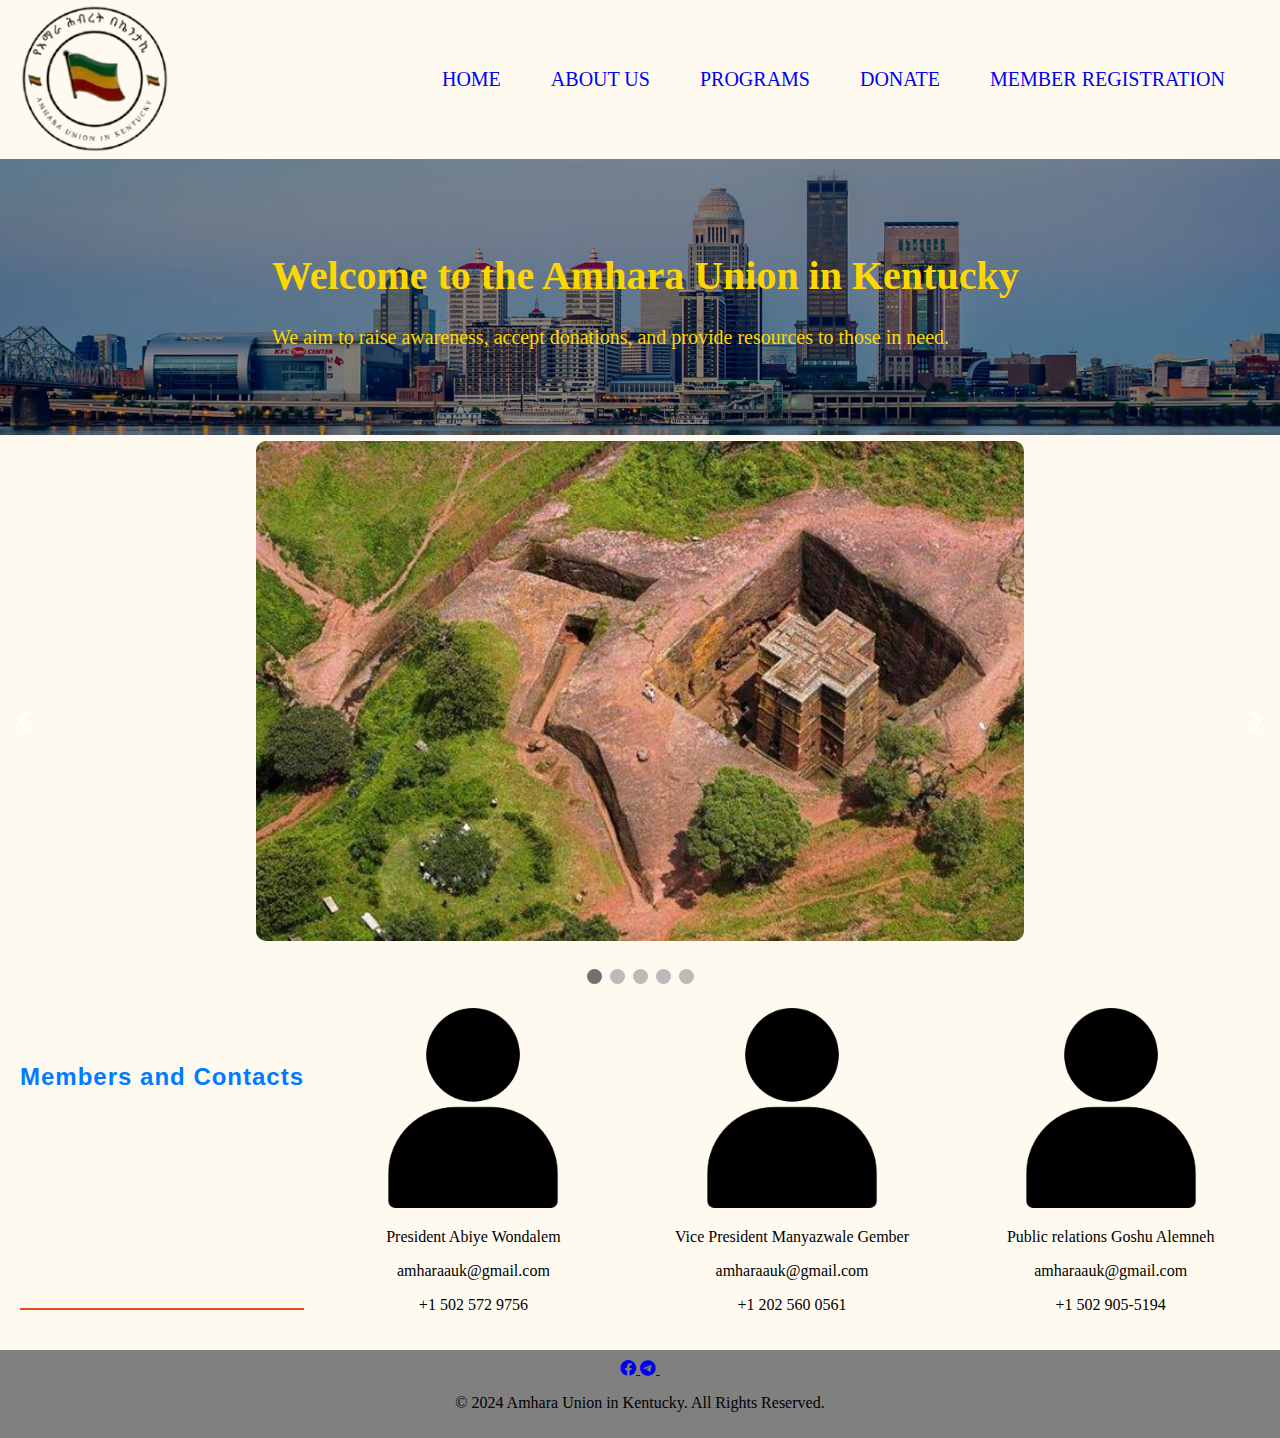
<file: index.html>
<!DOCTYPE html>
<html lang="en">
<head>
    <meta charset="UTF-8">
    <meta name="viewport" content="width=device-width, initial-scale=1.0">
    <link rel="stylesheet" href="https://cdnjs.cloudflare.com/ajax/libs/font-awesome/6.0.0-beta3/css/all.min.css">
    <title>Amhara Union in Kentucky</title>
    <link rel="stylesheet" href="styles.css">
</head>
<body>
<div class="header-container">
    <div class="logo-container">
        <img src="logo.png" alt="Logo" class="logo">
    </div>
    <header class="main-header">
        <nav>
            <ul class="nav-list">
                <li><a href="index.html">Home</a></li>
                <li><a href="about.html">About Us</a></li>
                <li><a href="program.html">Programs</a></li>
                <li><a href="donate.html">Donate</a></li>
                <li><a href="member_registration.html">Member Registration</a></li>
            </ul>
        </nav>
    </header>
</div>

<section id="home">
    <div class="container">
        <h1>Welcome to the Amhara Union in Kentucky</h1>
        <p>We aim to raise awareness, accept donations, and provide resources to those in need.</p>
    </div>
</section>

<!-- Picture Gallery Slideshow -->
<div class="slideshow-container">
    <div class="slide fade">
        <img src="image1.jpg" style="width:100%">
    </div>
    <div class="slide fade">
        <img src="image2.jpg" style="width:100%">
    </div>
    <div class="slide fade">
        <img src="image3.jpg" style="width:100%">
    </div>
    <div class="slide fade">
        <img src="image5.jpg" style="width:100%">
    </div>
    <div class="slide fade">
        <img src="image12.jpeg" style="width:100%">
    </div>
    <!-- Add more slides as needed -->
    <a class="prev" onclick="plusSlides(-1)">&#10094;</a>
    <a class="next" onclick="plusSlides(1)">&#10095;</a>
</div>
<br>
<div style="text-align:center">
    <span class="dot" onclick="currentSlide(1)"></span>
    <span class="dot" onclick="currentSlide(2)"></span>
    <span class="dot" onclick="currentSlide(3)"></span>
    <span class="dot" onclick="currentSlide(4)"></span>
    <span class="dot" onclick="currentSlide(5)"></span>
    <!-- Add dots for each slide -->
</div>

<section class="members">
    <h6>Members and Contacts</h6>
    <div class="member">
        <img src="user.png" alt="Member 1">
        <div class="member-info">
            <p class="member-name"> President Abiye Wondalem </p>
            <p class="member-email">amharaauk@gmail.com</p>
            <p class="member-phone">+1 502 572 9756</p>
        </div>
    </div>
    <div class="member">
        <img src="user.png" alt="Member 2">
        <div class="member-info">
            <p class="member-name"> Vice President Manyazwale Gember </p>
            <p class="member-email">amharaauk@gmail.com</p>
            <p class="member-phone">+1 202 560 0561</p>
        </div>
    </div>
    <div class="member">
        <img src="user.png" alt="Member 3">
        <div class="member-info">
            <p class="member-name"> Public relations Goshu Alemneh</p>
            <p class="member-email">amharaauk@gmail.com</p>
            <p class="member-phone">+1 502 905-5194</p>
        </div>
    </div>
</section>

<footer>
    <div class="social-media-icons">
        <a href="https://www.facebook.com" target="_blank">
            <i class="fa-brands fa-facebook"></i>
        </a>
        <a href="https://telegram.org" target="_blank">
            <i class="fa-brands fa-telegram"></i>
        </a>
        <a href="https://twitter.com" target="_blank">
            <i class="fa-brands fa-x-twitter"></i>
        </a>
    </div>
    <p>&copy; 2024 Amhara Union in Kentucky. All Rights Reserved.</p>
</footer>



<script>
    let slideIndex = 5;
    showSlides();

    function showSlides() {
      let i;
      let slides = document.getElementsByClassName("slide");
      let dots = document.getElementsByClassName("dot");
      for (i = 0; i < slides.length; i++) {
        slides[i].style.display = "none";
      }
      slideIndex++;
      if (slideIndex > slides.length) {slideIndex = 1}
      for (i = 0; i < dots.length; i++) {
        dots[i].className = dots[i].className.replace(" active", "");
      }
      slides[slideIndex-1].style.display = "block";
      dots[slideIndex-1].className += " active";
      setTimeout(showSlides, 20000); // Change image every 2 seconds
    }

    function plusSlides(n) {
      slideIndex += n - 1;
      showSlides();
    }

    function currentSlide(n) {
      slideIndex = n - 1;
      showSlides();
    }
</script>
</body>
</html>
</file>
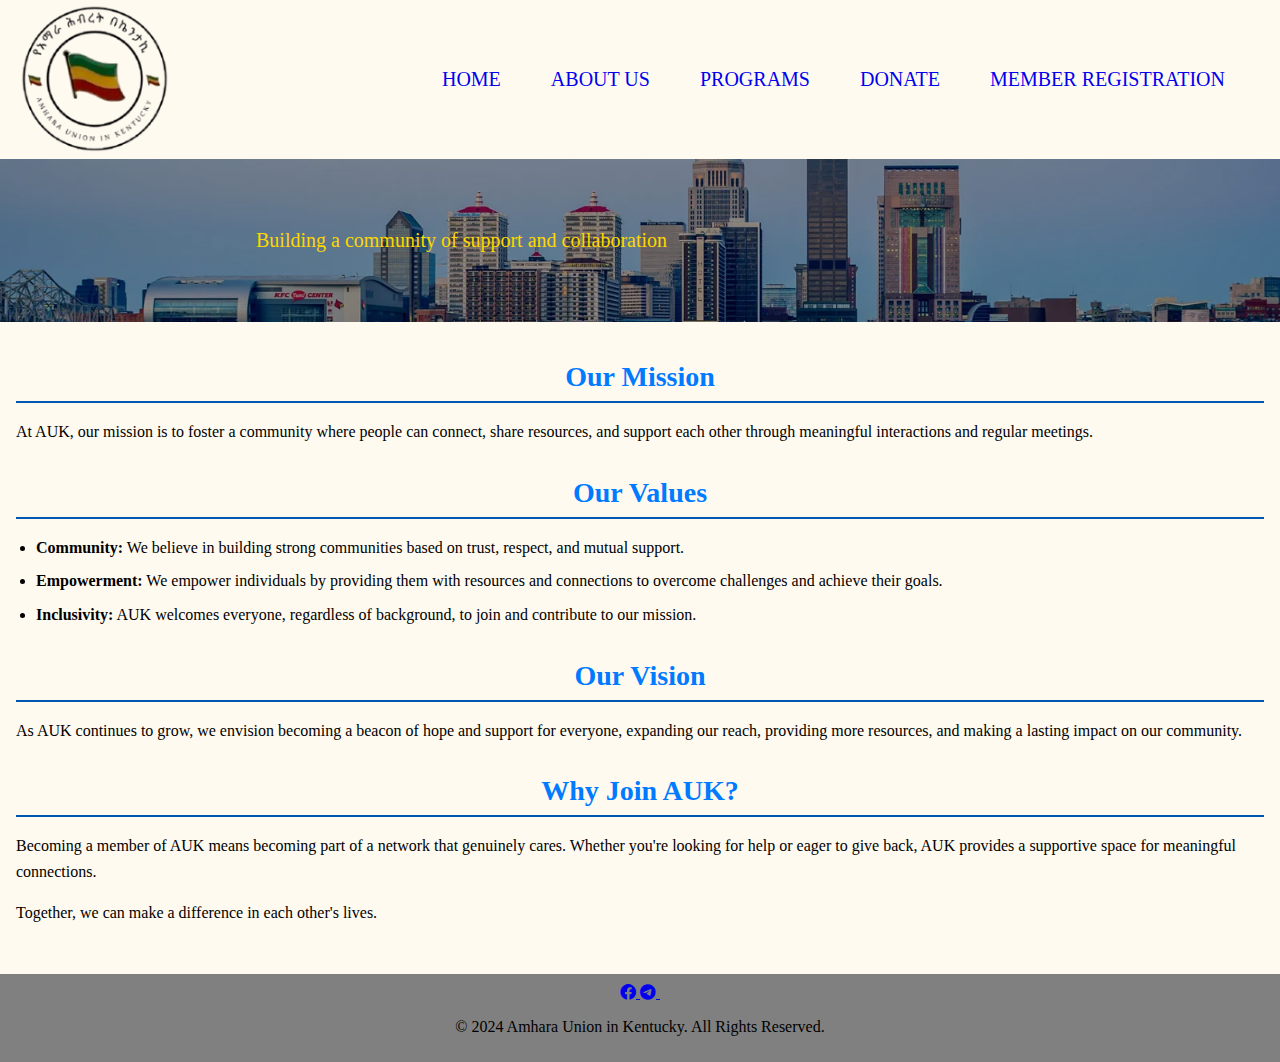
<file: about.html>
<!DOCTYPE html>
<html lang="en">
<head>
    <meta charset="UTF-8">
    <meta name="viewport" content="width=device-width, initial-scale=1.0">
    <link rel="stylesheet" href="https://cdnjs.cloudflare.com/ajax/libs/font-awesome/6.0.0-beta3/css/all.min.css">
    <title>About Us - Amhara Union in Kentucky </title>
    <link rel="stylesheet" href="styles.css">
</head>
<body>
<div class="header-container">
    <div class="logo-container">
        <img src="logo.png" alt="AUK Logo" class="logo">
    </div>
    <header class="main-header">
        <nav>
            <ul class="nav-list">
                <li><a href="index.html">Home</a></li>
                <li><a href="about.html">About Us</a></li>
                <li><a href="program.html">Programs</a></li>
                <li><a href="donate.html">Donate</a></li>
                <li><a href="member_registration.html">Member Registration</a></li>

            </ul>
        </nav>
    </header>
</div>

<section id="home">
    <div class="responsive-bg">

        <p>Building a community of support and collaboration</p>
    </div>
</section>

<div class="container">
    <section id="mission" class="section">
        <h2>Our Mission</h2>
        <p>At AUK, our mission is to foster a community where people can connect, share resources, and support each other through meaningful interactions and regular meetings.</p>
    </section>
    <section id="values" class="section">
        <h2>Our Values</h2>
        <ul>
            <li><strong>Community:</strong> We believe in building strong communities based on trust, respect, and mutual support.</li>
            <li><strong>Empowerment:</strong> We empower individuals by providing them with resources and connections to overcome challenges and achieve their goals.</li>
            <li><strong>Inclusivity:</strong> AUK welcomes everyone, regardless of background, to join and contribute to our mission.</li>
        </ul>
    </section>
    <section id="vision" class="section">
        <h2>Our Vision</h2>
        <p>As AUK continues to grow, we envision becoming a beacon of hope and support for everyone, expanding our reach, providing more resources, and making a lasting impact on our community.</p>
    </section>
    <section id="join" class="section">
        <h2>Why Join AUK?</h2>
        <p>Becoming a member of AUK means becoming part of a network that genuinely cares. Whether you're looking for help or eager to give back, AUK provides a supportive space for meaningful connections.</p>
        <p>Together, we can make a difference in each other's lives.</p>
    </section>
</div>

<footer>
    <div class="social-media-icons">
        <a href="https://www.facebook.com" target="_blank">
            <i class="fa-brands fa-facebook"></i>
        </a>
        <a href="https://telegram.org" target="_blank">
            <i class="fa-brands fa-telegram"></i>
        </a>
        <a href="https://twitter.com" target="_blank">
            <i class="fa-brands fa-x-twitter"></i>
        </a>
    </div>
    <p>&copy; 2024 Amhara Union in Kentucky. All Rights Reserved.</p>
</footer>


</body>
</html>
</file>
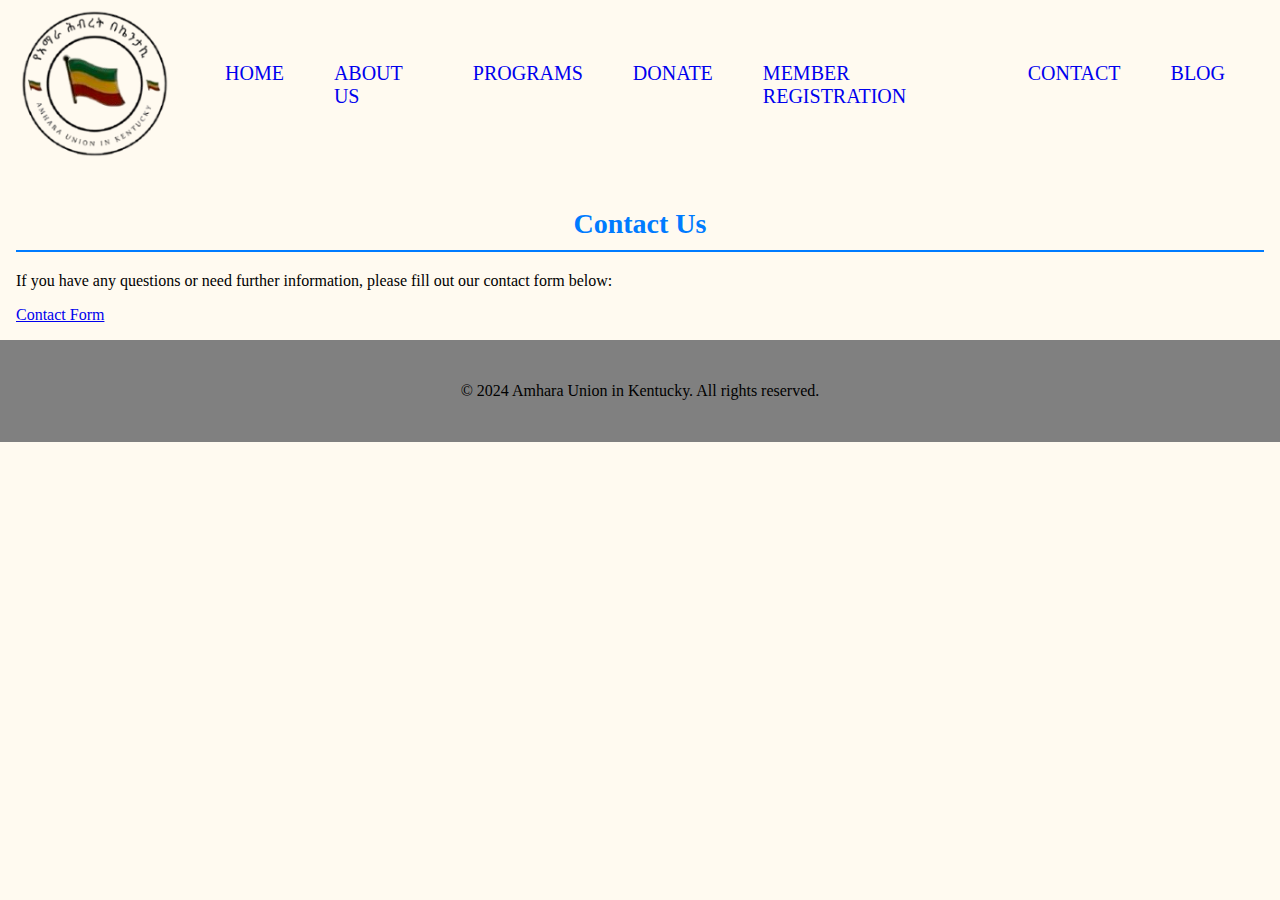
<file: contact.html>
<!DOCTYPE html>
<html lang="en">
<head>
    <meta charset="UTF-8">
    <meta name="viewport" content="width=device-width, initial-scale=1.0">
    <title>Contact Us - Amhara Union in Kentucky</title>
    <link rel="stylesheet" href="styles.css">
</head>
<body>
<div class="header-container">
    <div class="logo-container">
        <img src="logo.png" alt="Logo" class="logo">
    </div>
    <header class="main-header">
        <nav>
            <ul class="nav-list">
                <li><a href="index.html">Home</a></li>
                <li><a href="index.html#about">About Us</a></li>
                <li><a href="index.html#programs">Programs</a></li>
                <li><a href="donate.html">Donate</a></li>
                <li><a href="member_registration.html">Member Registration</a></li>
                <li><a href="contact.html">Contact</a></li>
                <li><a href="index.html#blog">Blog</a></li>
            </ul>
        </nav>
    </header>
</div>

<section id="contact">
    <div class="container">
        <h2>Contact Us</h2>
        <p>If you have any questions or need further information, please fill out our contact form below:</p>
        <a href="https://forms.gle/your-google-form-link" target="_blank" class="google-form-link">Contact Form</a>
    </div>
</section>

<footer>
    <div class="container">
        <p>&copy; 2024 Amhara Union in Kentucky. All rights reserved.</p>
    </div>
</footer>

<script>
    // Add your JavaScript here (if needed for additional functionality)
</script>
</body>
</html>
</file>
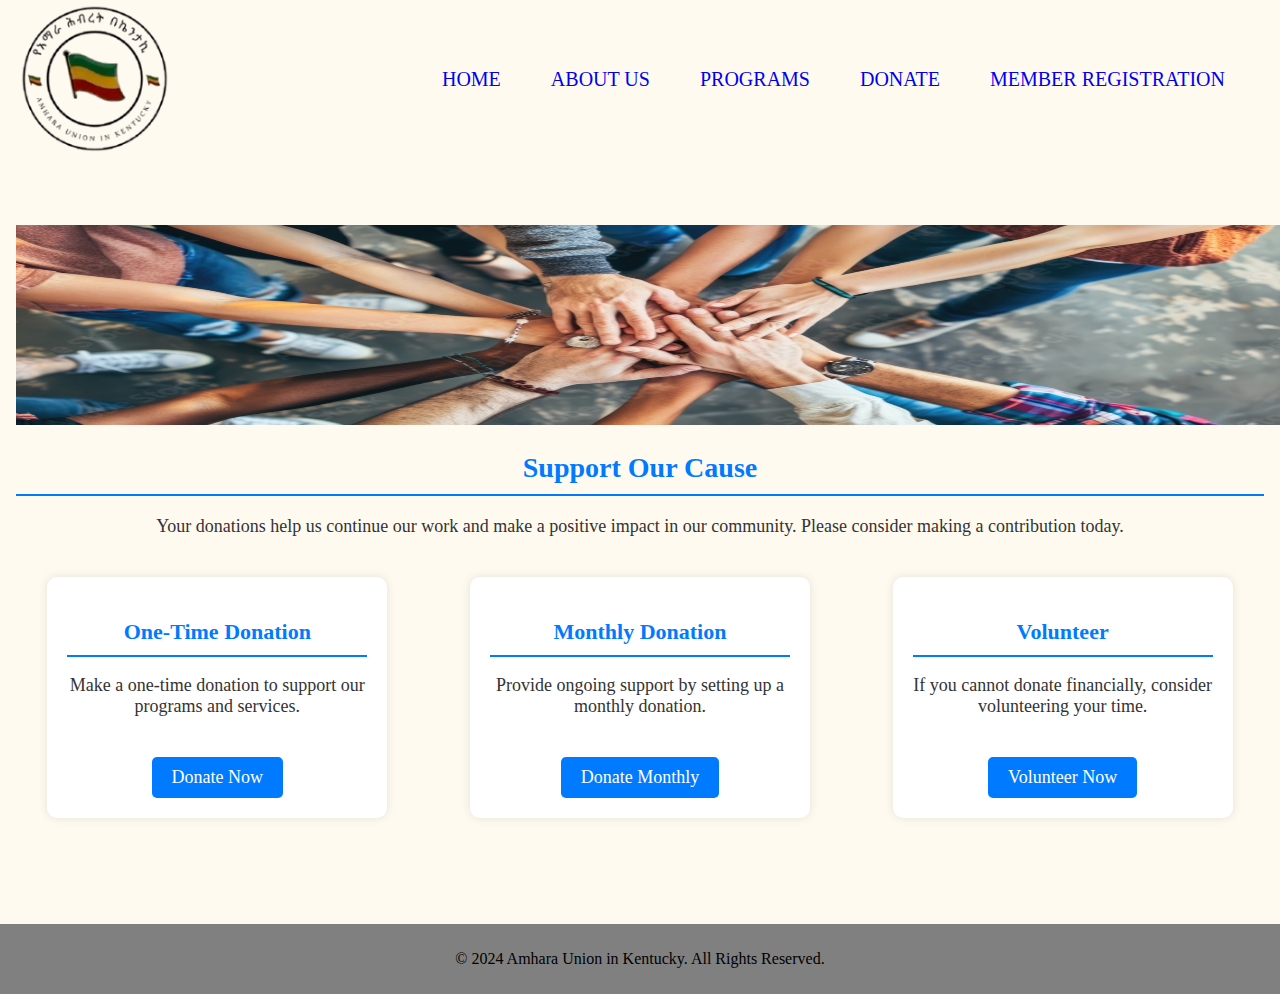
<file: donate.html>
<!DOCTYPE html>
<html lang="en">
<head>
    <meta charset="UTF-8">
    <meta name="viewport" content="width=device-width, initial-scale=1.0">
    <title>Donate - Nonprofit Organization</title>
    <link rel="stylesheet" href="styles.css">
</head>
<body>
<div class="header-container">
    <div class="logo-container">
        <img src="logo.png" alt="Logo" class="logo">
    </div>
    <header class="main-header">
        <nav>
            <ul class="nav-list">
                <li><a href="index.html">Home</a></li>
                <li><a href="index.html#about">About Us</a></li>
                <li><a href="index.html#programs">Programs</a></li>
                <li><a href="donate.html">Donate</a></li>
                <li><a href="member_registration.html">Member Registration</a></li>
            </ul>
        </nav>
    </header>
</div>

<section id="donation-section">
    <div class="container">
        <!-- Added Image -->
        <img src="donation_image.png" alt="Donation Image" class="donation-image">

        <h2>Support Our Cause</h2>
        <p>Your donations help us continue our work and make a positive impact in our community. Please consider making a contribution today.</p>

        <div class="donation-options">
            <div class="donation-card">
                <h3>One-Time Donation</h3>
                <p>Make a one-time donation to support our programs and services.</p>
                <a href="mailto:amharaauk@gmail.com?subject=One-Time%20Donation%20via%20Zelle" class="donate-btn">Donate Now</a>
            </div>
            <div class="donation-card">
                <h3>Monthly Donation</h3>
                <p>Provide ongoing support by setting up a monthly donation.</p>
                <a href="mailto:amharaauk@gmail.com?subject=One-Time%20Donation%20via%20Zelle" class="donate-btn">Donate Monthly</a>
            </div>
            <div class="donation-card">
                <h3>Volunteer</h3>
                <p>If you cannot donate financially, consider volunteering your time.</p>
                <a href="https://docs.google.com/forms/d/e/1FAIpQLSdBAcV8LSGQ8b9Y7AaemLL5Ehyg9DlVUC9XUqbryESbCmGGgg/viewform" class="donate-btn">Volunteer Now</a>
            </div>
        </div>
    </div>
</section>

<footer>
    <div class="social-media-icons">
        <a href="https://www.facebook.com" target="_blank">
            <i class="fa-brands fa-facebook"></i>
        </a>
        <a href="https://telegram.org" target="_blank">
            <i class="fa-brands fa-telegram"></i>
        </a>
        <a href="https://twitter.com" target="_blank">
            <i class="fa-brands fa-x-twitter"></i>
        </a>
    </div>
    <p>&copy; 2024 Amhara Union in Kentucky. All Rights Reserved.</p>
</footer>

</body>
</html>
</file>
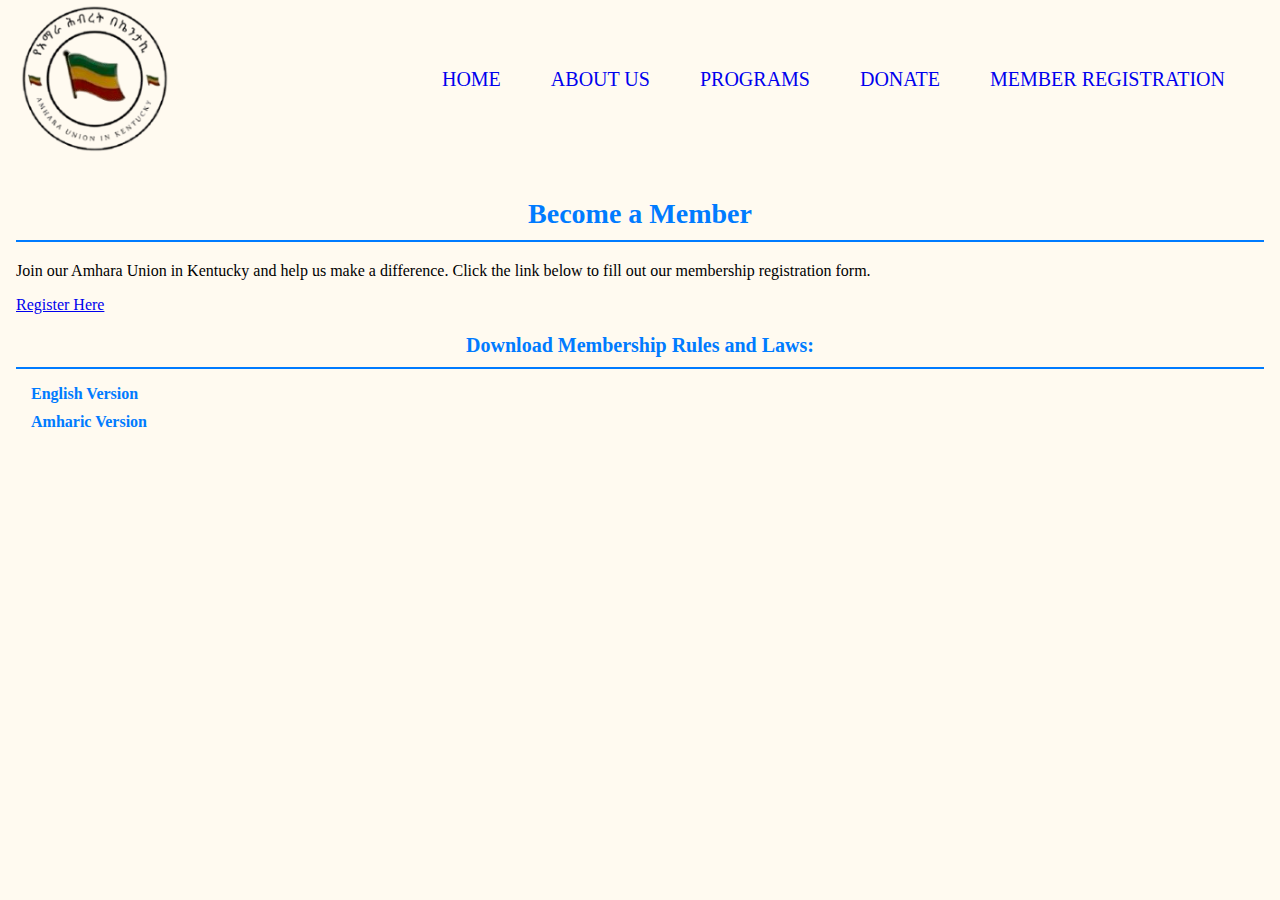
<file: member_registration.html>
<!DOCTYPE html>
<html lang="en">
<head>
    <meta charset="UTF-8">
    <meta name="viewport" content="width=device-width, initial-scale=1.0">
    <title>Member Registration - Nonprofit Organization</title>
    <link rel="stylesheet" href="styles.css">
</head>
<body>
<div class="header-container">
    <div class="logo-container">
        <img src="logo.png" alt="Logo" class="logo">
    </div>
    <header class="main-header">
        <nav>
            <ul class="nav-list">
                <li><a href="index.html">Home</a></li>
                <li><a href="index.html#about">About Us</a></li>
                <li><a href="index.html#programs">Programs</a></li>
                <li><a href="donate.html">Donate</a></li>
                <li><a href="member_registration.html">Member Registration</a></li>

            </ul>
        </nav>
    </header>
</div>

<section id="member-registration">
    <div class="container">
        <h2>Become a Member</h2>
        <p>Join our Amhara Union in Kentucky and help us make a difference. Click the link below to fill out our membership registration form.</p>
        <a href="https://docs.google.com/forms/d/e/1FAIpQLSfvc2WC2llbpKLcuBPcsRtIyzyBFgh9dcgYqEmKx9ypy10IjA/viewform" target="_blank" class="google-form-link">Register Here</a>

        <!-- Add links to the PDF files -->
        <div class="pdf-links">
            <h3>Download Membership Rules and Laws:</h3>
            <ul>
                <li><a href="english-rules.pdf" target="_blank">English Version</a></li>
                <li><a href="amharic-rules.pdf" target="_blank">Amharic Version</a></li>
            </ul>
        </div>
    </div>
</section>


<script>
    // Add your JavaScript here (if needed for additional functionality)
</script>
</body>
</html>
</file>
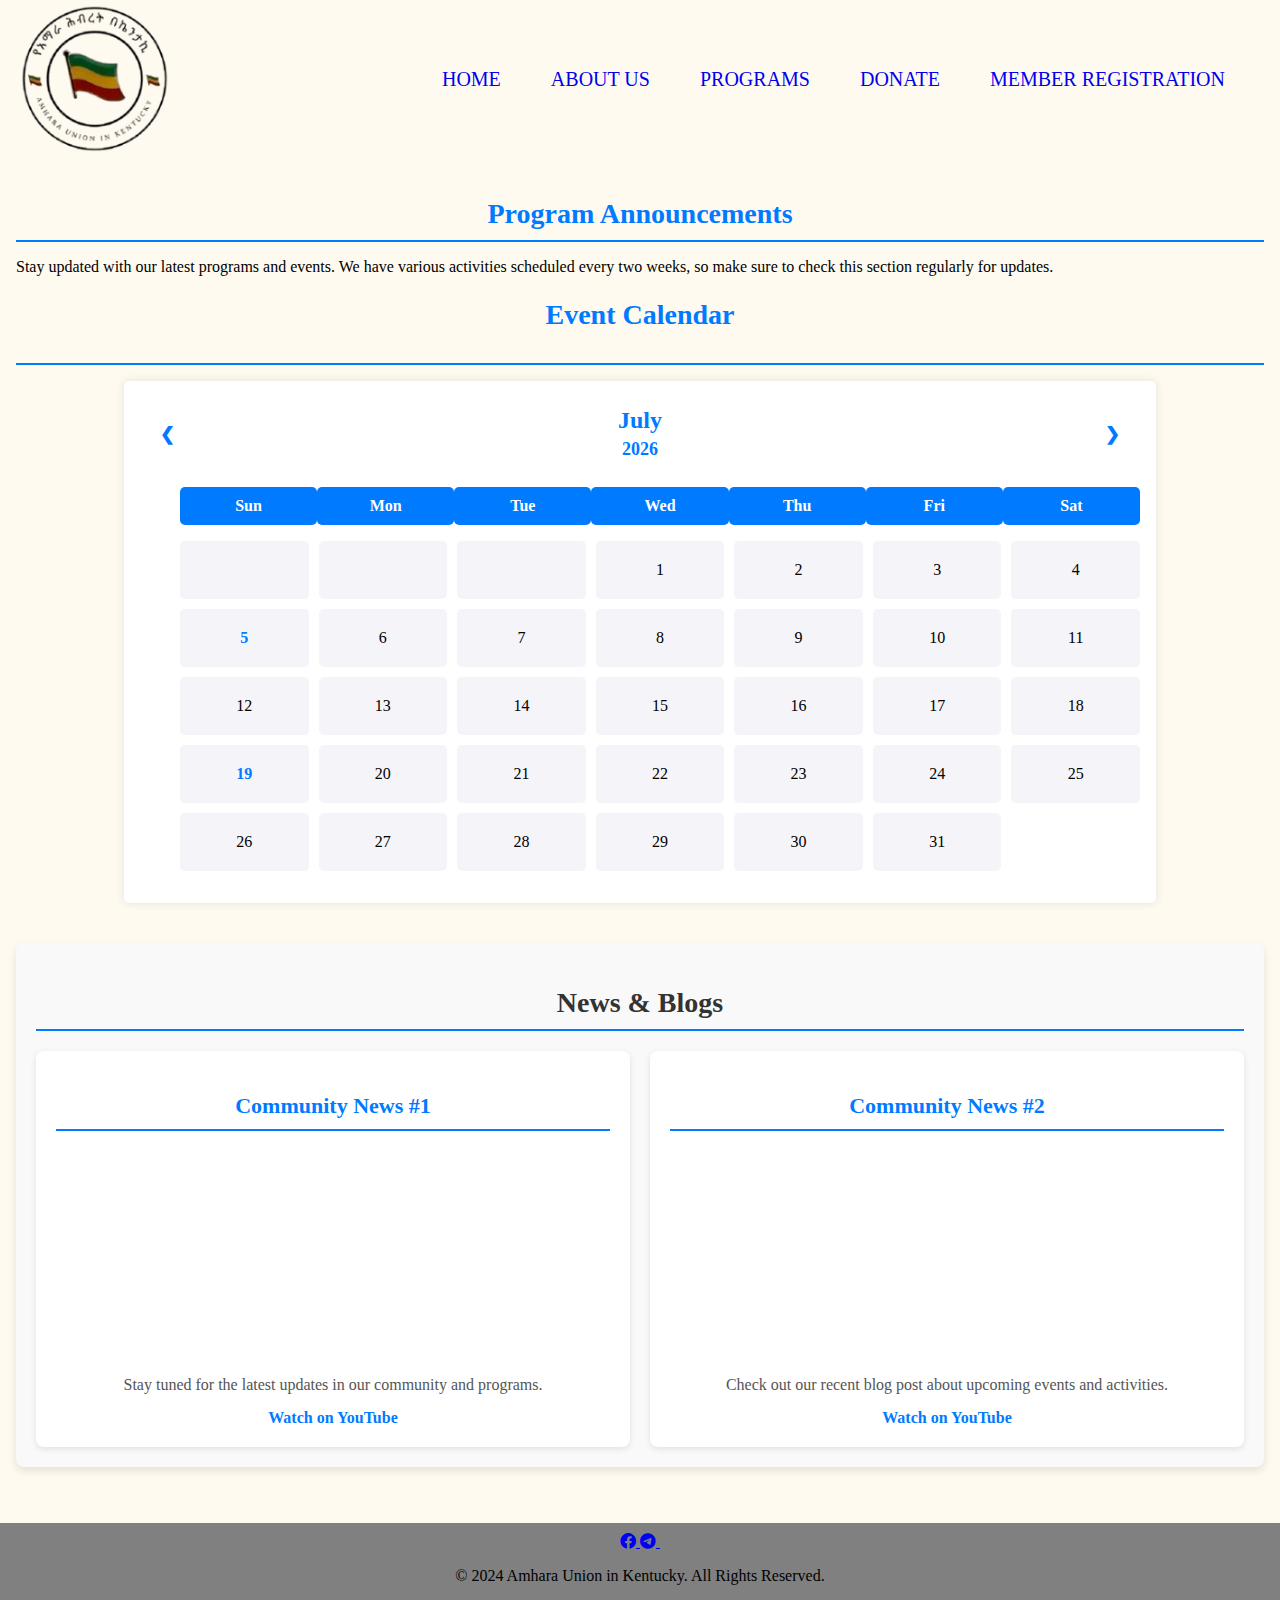
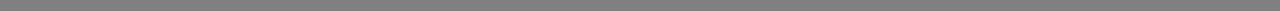
<file: program.html>
<!DOCTYPE html>
<html lang="en">
<head>
    <meta charset="UTF-8">
    <meta name="viewport" content="width=device-width, initial-scale=1.0">
    <link rel="stylesheet" href="https://cdnjs.cloudflare.com/ajax/libs/font-awesome/6.0.0-beta3/css/all.min.css">
    <title>Programs - AUK</title>
    <link rel="stylesheet" href="styles.css">
</head>
<body>
<header>
    <div class="header-container">
        <div class="logo-container">
            <img src="logo.png" alt="AUK Logo" class="logo">
        </div>
        <nav class="main-header">
            <ul class="nav-list">
                <li><a href="index.html">Home</a></li>
                <li><a href="about.html#about">About Us</a></li>
                <li><a href="program.html">Programs</a></li>
                <li><a href="donate.html">Donate</a></li>
                <li><a href="member_registration.html">Member Registration</a></li>
            </ul>
        </nav>
    </div>
</header>

<div class="container">
    <section class="program-announcement">
        <h2>Program Announcements</h2>
        <p>Stay updated with our latest programs and events. We have various activities scheduled every two weeks, so make sure to check this section regularly for updates.</p>
    </section>

    <section class="program-calendar">
        <h2>Event Calendar</h2>
        <div id="calendar"></div>
    </section>

    <!-- Blog Section -->
    <section class="news-blog">
        <h2>News & Blogs</h2>
        <div class="blog-posts">
            <article class="blog-post">
                <h3>Community News #1</h3>
                <iframe width="560" height="315" src="https://www.youtube.com/@gmnethiopia"
                        title="YouTube video" frameborder="0" allow="accelerometer; autoplay;
                        clipboard-write; encrypted-media; gyroscope; picture-in-picture" allowfullscreen></iframe>
                <p>Stay tuned for the latest updates in our community and programs.</p>
                <a href="https://www.youtube.com/@gmnethiopia" target="_blank">Watch on YouTube</a>
            </article>

            <article class="blog-post">
                <h3>Community News #2</h3>
                <iframe width="560" height="315" src="https://www.youtube.com/embed/your-video-id-2"
                        title="YouTube video" frameborder="0" allow="accelerometer; autoplay;
                        clipboard-write; encrypted-media; gyroscope; picture-in-picture" allowfullscreen></iframe>
                <p>Check out our recent blog post about upcoming events and activities.</p>
                <a href="https://www.youtube.com/watch?v=your-video-id-2" target="_blank">Watch on YouTube</a>
            </article>

            <!-- Add more blog posts as needed -->
        </div>
    </section>
</div>

<footer>
    <div class="social-media-icons">
        <a href="https://www.facebook.com" target="_blank">
            <i class="fa-brands fa-facebook"></i>
        </a>
        <a href="https://telegram.org" target="_blank">
            <i class="fa-brands fa-telegram"></i>
        </a>
        <a href="https://twitter.com" target="_blank">
            <i class="fa-brands fa-x-twitter"></i>
        </a>
    </div>
    <p>&copy; 2024 Amhara Union in Kentucky. All Rights Reserved.</p>
</footer>

<script>
    // JavaScript for dynamic calendar remains the same
    const calendarElement = document.getElementById("calendar");

    function generateCalendar(month, year) {
        const firstDay = new Date(year, month).getDay();
        const daysInMonth = new Date(year, month + 1, 0).getDate();
        const today = new Date();

        let firstMeetingDay = new Date(year, month, 1);
        while (firstMeetingDay.getDay() !== 0) {
            firstMeetingDay.setDate(firstMeetingDay.getDate() + 1);
        }

        let secondMeetingDay = new Date(firstMeetingDay);
        secondMeetingDay.setDate(secondMeetingDay.getDate() + 14);

        let calendarHTML = `<div class="month">
            <ul>
                <li class="prev" onclick="prevMonth()">&#10094;</li>
                <li class="next" onclick="nextMonth()">&#10095;</li>
                <li>
                    ${today.toLocaleString('default', { month: 'long' })} <br>
                    <span style="font-size:18px">${year}</span>
                </li>
            </ul>
        </div>
        <ul class="weekdays">
            <li>Sun</li>
            <li>Mon</li>
            <li>Tue</li>
            <li>Wed</li>
            <li>Thu</li>
            <li>Fri</li>
            <li>Sat</li>
        </ul>
        <ul class="days">`;

        for (let i = 0; i < firstDay; i++) {
            calendarHTML += "<li></li>";
        }

        for (let day = 1; day <= daysInMonth; day++) {
            let dayClass = "";
            let currentDate = new Date(year, month, day);

            if (currentDate.getTime() === firstMeetingDay.getTime() || currentDate.getTime() === secondMeetingDay.getTime()) {
                dayClass = "meeting-day";
            }

            calendarHTML += `<li class="${dayClass}">${day}</li>`;
        }

        calendarHTML += "</ul>";
        calendarElement.innerHTML = calendarHTML;
    }

    function nextMonth() {
        currentMonth = (currentMonth + 1) % 12;
        currentYear = currentMonth === 0 ? currentYear + 1 : currentYear;
        generateCalendar(currentMonth, currentYear);
    }

    function prevMonth() {
        currentMonth = (currentMonth === 0 ? 11 : currentMonth - 1);
        currentYear = currentMonth === 11 ? currentYear - 1 : currentYear;
        generateCalendar(currentMonth, currentYear);
    }

    let today = new Date();
    let currentMonth = today.getMonth();
    let currentYear = today.getFullYear();

    generateCalendar(currentMonth, currentYear);

</script>

</body>
</html>
</file>
<file: styles.css>
body {
  font-family: italic;
  margin: 0;
  padding: 0;
  background: #FFFAF0;
}

.container {
  max-width: 1500px;
  margin: 0 auto;
  padding: 1rem;
}

/* Header Styles */
.header-container {
  display: flex;
  justify-content: space-between;
  align-items: center;
  padding: 0.1rem 0;
}

.logo-container {
  margin-left: 20px;
}

.logo {
  width: 150px;
}

.main-header {
  margin-right: 0;
  font-family: 'italic';
  font-size: 20px;
}

.nav-list {
  list-style: none;
  padding: 30px;
  display: flex;
  border-radius: 10px;
}

.nav-list li {
  margin: 0 5px;
}

.nav-list li a {
  color: #00000;
  display: inline-block;
  padding: 10px 20px;
  text-decoration: none;
  border-radius: 5px;
  text-transform: uppercase;
  transition: color 0.1s ease, background-color 0.3s ease;
}

.nav-list li a:hover {
  color: #007BFF;

}

@media (max-width: 768px) {
  .nav-list {
    flex-direction: column;
    background-color: #C0C0C0;
  }

  .nav-list li {
    margin: 5px 0;
  }

  .dropdown-content {
    min-width: 100%;
  }
}
/* Home Section Styles */
#home {
  background: url('image.png') no-repeat center center/cover;
  color: gold ;
  text-align: left;
  padding: 50px 5px;
  padding-left: 20%;
  font-size: 20px;
}

#home .btn {
  background: #e8491d;
  color: #fff;
  padding: 10px 20px;
  text-decoration: none;
  border-radius: 5px;
}

/* Slideshow Styles */
.slideshow-container {
  max-width: 100%;
  position: relative;
  margin: auto;
}

.slide {
  display: none;
  text-align: center;
}

.slide img {
  max-width: 60%;
  height: 500px;
  margin: 6px;
  border-radius: 10px;
}

.prev, .next {
  cursor: pointer;
  position: absolute;
  top: 50%;
  padding: 16px;
  color: white;
  font-weight: bold;
  font-size: 18px;
  transition: 0.6s ease;
  user-select: none;
}

.next {
  right: 0;
}

.prev:hover, .next:hover {
  background-color: rgba(0,0,0,0.8);
}

.dot {
  cursor: pointer;
  height: 15px;
  width: 15px;
  margin: 0 2px;
  background-color: #bbb;
  border-radius: 50%;
  display: inline-block;
  transition: background-color 0.1s ease;
}

.active, .dot:hover {
  background-color: #717171;
}

.fade {
  animation: fade 1.5s;
}

@keyframes fade {
  from {opacity: .4}
  to {opacity: 1}
}

/* Section Styles */
.section h2 {
  color: #007BFF;
  border-bottom: 2px solid #0056b3;
  padding-bottom: 0.5rem;
  margin-bottom: 1rem;
}

.section p, .section ul {
  margin-bottom: 1rem;
  line-height: 1.6;
}

.section ul {
  padding-left: 20px;
}

.section ul li {
  margin-bottom: 0.5rem;
}

/* About Page */
.section {
  margin-bottom: 2rem;
}

/* Program Page */
/* Program Announcement Section */
.program-announcement h2 {
  margin-bottom: 1rem;
  color: #007BFF;

}

.announcement-placeholder {
  background: #007BFF;
  padding: 1rem;
  border-radius: 5px;
  text-align: center;
  font-style: italic;
  color: #007BFF;
}


/************ Calendar Styles
.program-calendar h2 {
    color: gold;
    border-bottom: 2px solid #0056b3;
    padding-bottom: 2rem;
    margin-bottom: 1rem;
    text-align: center;
}

#calendar {
    width: 100%;
    max-width: 1000px;
    margin: 0 auto;
    background: #fff;
    padding: 1rem;
    border-radius: 5px;
    box-shadow: 0 0 10px rgba(0, 0, 0, 0.1);
}

.month ul {
    margin: 0;
    padding: 0;
    list-style-type: none;
}

.month ul li {
    color: #007BFF;
    font-size: 20px;
    text-align: center;
}

.month .prev, .month .next {
    cursor: pointer;
    font-size: 18px;
    position: absolute;
    top: 2px , 54px;

}

.month .prev {
    left: 20px;
}

.month .next {
    right: 20px;
}

.weekdays, .days {
    display: flex;
    justify-content: space-between;
    margin-bottom: 10px;
}

.weekdays li, .days li {
    text-align: center;
    width: 13%;
    padding: 20px 0;
    background: #e9ecef;
    border-radius: 10px;
    list-style-type: none;
}

.days li {
    background: #f4f4f9;
    cursor: pointer;
    transition: background-color 0.3s ease;
}

.days li:hover {
    background-color: #d6d6f5;
}

.meeting-day {
    background-color: #007BFF;
    color: gold;
    border-radius: 50%;
}
************/
.program-calendar h2 {
    color: #007BFF;
    border-bottom: 2px solid #007BFF;
    padding-bottom: 2rem;
    margin-bottom: 1rem;
    text-align: center;
}

#calendar {
    width: 100%;
    max-width: 1000px;
    margin: 0 auto;
    background: #fff;
    padding: 1rem;
    border-radius: 5px;
    box-shadow: 0 0 10px rgba(0, 0, 0, 0.1);
}


/* Month Header */
.month ul {
    margin: 0;
    padding: 0;
    list-style-type: none;
    position: relative;
}

.month ul li {
    color: #007BFF;
    font-size: 24px;
    text-align: center;
    font-weight: bold;
    padding: 10px 0;
}

.month .prev, .month .next {
    cursor: pointer;
    font-size: 18px;
    position: absolute;
    top: 50%;
    transform: translateY(-50%);
}

.month .prev {
    left: 20px;
}

.month .next {
    right: 20px;
}

/* Weekdays Header */
.weekdays {
    display: grid;
    grid-template-columns: repeat(7, 1fr);
    margin-bottom: 10px;
}

.weekdays li {
    text-align: center;
    padding: 10px 0;
    background: #007BFF;
    color: white;
    border-radius: 5px;
    list-style-type: none;
    font-weight: bold;
}

/* Days Grid */
.days {
    display: grid;
    grid-template-columns: repeat(7, 1fr); /* 7 columns for days of the week */
    gap: 10px;
}

.days li {
    text-align: center;
    padding: 20px 0;
    background: #f4f4f9;
    border-radius: 5px;
    list-style-type: none;
    cursor: pointer;
    transition: background-color 0.3s ease;
}

.days li:hover {
    background-color: #d6d6f5;
}

/* Meeting Days */
.meeting-day {
    background-color: #007BFF;
    color: #007BFF;
    border-radius: 50%;
    font-weight: bold;
}

/* Responsive Design */
@media (max-width: 768px) {
    .weekdays, .days {
        grid-template-columns: repeat(4, 1fr); /* Adjust the grid for smaller screens */
    }
}

/* Members Section Styles */
.members h6 {
  font-family: Arial, sans-serif;
  font-size: 24px;
  font-weight: bold;
  color: #007BFF;
  text-align: center;
  margin-bottom: 20px;
  border-bottom: 2px solid #E8491D;
  padding-bottom: 10px;
  letter-spacing: 1px;
}

.members {
  display: flex;
  justify-content: space-between;
  gap: 20px;
  padding: 20px;
}

.member {
  flex: 1;
  text-align: center;
}

.member img {
  width: 90%;
  max-width: 200px;
  border-radius: 5px;
}

/* PDF Links Section */
.pdf-links {
    margin-top: 20px;
}

.pdf-links h3 {
    font-size: 20px;
    color: #007BFF;
    margin-bottom: 10px;
}

.pdf-links ul {
    list-style-type: none;
    padding: 0;
}

.pdf-links ul li {
    margin-bottom: 10px;
}

.pdf-links ul li a {
    color: #007BFF;
    text-decoration: none;
    font-weight: bold;
    padding: 8px 15px;
    border-radius: 5px;
    transition: background-color 0.3s ease;
}

.pdf-links ul li a:hover {
    background-color: #87CEFA;
    color: #FFF;
}
/* Add a border under the main headers */
h2, h3 {
    border-bottom: 2px solid #007BFF; /* Blue border */
    padding-bottom: 10px; /* Space between text and border */
    margin-bottom: 20px; /* Space below the header */
}
/* Blog Section Styling */
.news-blog {
    margin: 40px 0;
    padding: 20px;
    background-color: #f9f9f9; /* Light background for blog section */
    border-radius: 8px;
    box-shadow: 0 4px 8px rgba(0, 0, 0, 0.1); /* Subtle shadow for depth */
}

.news-blog h2 {
    font-size: 28px;
    margin-bottom: 20px;
    text-align: center;
    color: #333;
}

.blog-posts {
    display: flex;
    justify-content: space-between; /* Side-by-side layout */
    gap: 20px; /* Spacing between posts */
    flex-wrap: wrap; /* Ensures responsiveness on smaller screens */
}

.blog-post {
    flex: 1; /* Allow each blog post to take equal width */
    min-width: 300px; /* Ensure the posts don't get too small */
    background-color: #fff;
    padding: 20px;
    border-radius: 8px;
    box-shadow: 0 2px 6px rgba(0, 0, 0, 0.1);
    text-align: center;
}

.blog-post h3 {
    font-size: 22px;
    color: #007BFF; /* AUK primary color */
    margin-bottom: 15px;
}

.blog-post iframe {
    width: 100%;
    height: 200px;
    border-radius: 8px;
    margin-bottom: 10px;
}

.blog-post p {
    font-size: 16px;
    color: #555;
    margin-bottom: 15px;
}

.blog-post a {
    text-decoration: none;
    color: #007BFF; /* AUK primary color */
    font-weight: bold;
}

.blog-post a:hover {
    text-decoration: underline;
}

/* Mobile responsiveness */
@media (max-width: 768px) {
    .blog-posts {
        flex-direction: column;
    }
}


/* Additional styling for the headers */
h2 {
    font-size: 28px;
    color: #007BFF;
    text-align: center;
}

h3 {
    font-size: 22px;
    color: #007BFF;
    text-align: center;
}

/* Donation Section Styles */

.donation-image{

    image-rendering: auto;
    width: 1300px;
    height: 200px;

}
#donation-section {
    background-color: #FFFAF0;
    padding: 50px 0;
    text-align: center;
}

#donation-section h2 {
    color: #007BFF;
    font-size: 28px;
    margin-bottom: 20px;
    border-bottom: 2px solid #007BFF;
    padding-bottom: 10px;
}

.donation-options {
    display: flex;
    flex-wrap: wrap; /* Allows items to wrap to the next row if needed */
    gap: 20px; /* Spacing between the donation cards */
    justify-content: space-between;
    margin: 40px 0;
}

.donation-card {
    background-color: #f9f9f9;
    padding: 20px;
    border-radius: 8px;
    box-shadow: 0 4px 6px rgba(0, 0, 0, 0.1);
    text-align: center;
    flex: 1;
    min-width: 300px; /* Ensure each card has a minimum width */
    max-width: 320px; /* Optional: Control the maximum width for each card */
}

.donation-card h3 {
    font-size: 22px;
    margin-bottom: 10px;
    color: #007bff; /* Adjust color to match your theme */
}

.donation-card p {
    font-size: 16px;
    color: #555;
    margin-bottom: 20px;
}

.donate-btn {
    display: inline-block;
    padding: 12px 24px;
    background-color: #007bff;
    color: white;
    font-size: 18px;
    text-align: center;
    border-radius: 8px;
    text-decoration: none;
    transition: background-color 0.3s ease;
}

.donate-btn:hover {
    background-color: #0056b3;
}

/* Responsive design */
@media (max-width: 768px) {
    .donation-options {
        flex-direction: column;
        align-items: center;
    }

    .donation-card {
        max-width: 100%; /* Allow the cards to take up full width on smaller screens */
    }
}

#donation-section p {
    font-size: 18px;
    color: #333;
    margin-bottom: 40px;
}

.donation-options {
    display: flex;
    justify-content: space-around;
    flex-wrap: wrap;
    gap: 20px;
}

.donation-card {
    background-color: #fff;
    padding: 20px;
    border-radius: 10px;
    box-shadow: 0 0 10px rgba(0, 0, 0, 0.1);
    max-width: 300px;
    width: 100%;
    text-align: center;
}

.donation-card h3 {
    color: #007BFF;
    font-size: 22px;
    margin-bottom: 15px;
}

.donation-card p {
    font-size: 16px;
    color: #555;
    margin-bottom: 20px;
}

.donate-btn {
    background-color: #007BFF;
    color: white;
    padding: 10px 20px;
    text-decoration: none;
    border-radius: 5px;
    transition: background-color 0.3s ease;
}

.donate-btn:hover {
    background-color: #0056b3;
}

/* Footer Styles */
footer {
    background-color: gray;
    color: black;
    text-align: center;
    padding: 10px 0;
    width: 100%;
}

/* Footer Styles */
.footer {
  text-align: center;
  background-color: #333;
  padding: 20px;
  color: white;
}

.footer-icons a {
  color: white;
  font-size: 60px;
  padding: 10px;
  text-decoration: none;
}

.footer-icons a:hover {
  color: #007BFF;
}}
</file>
